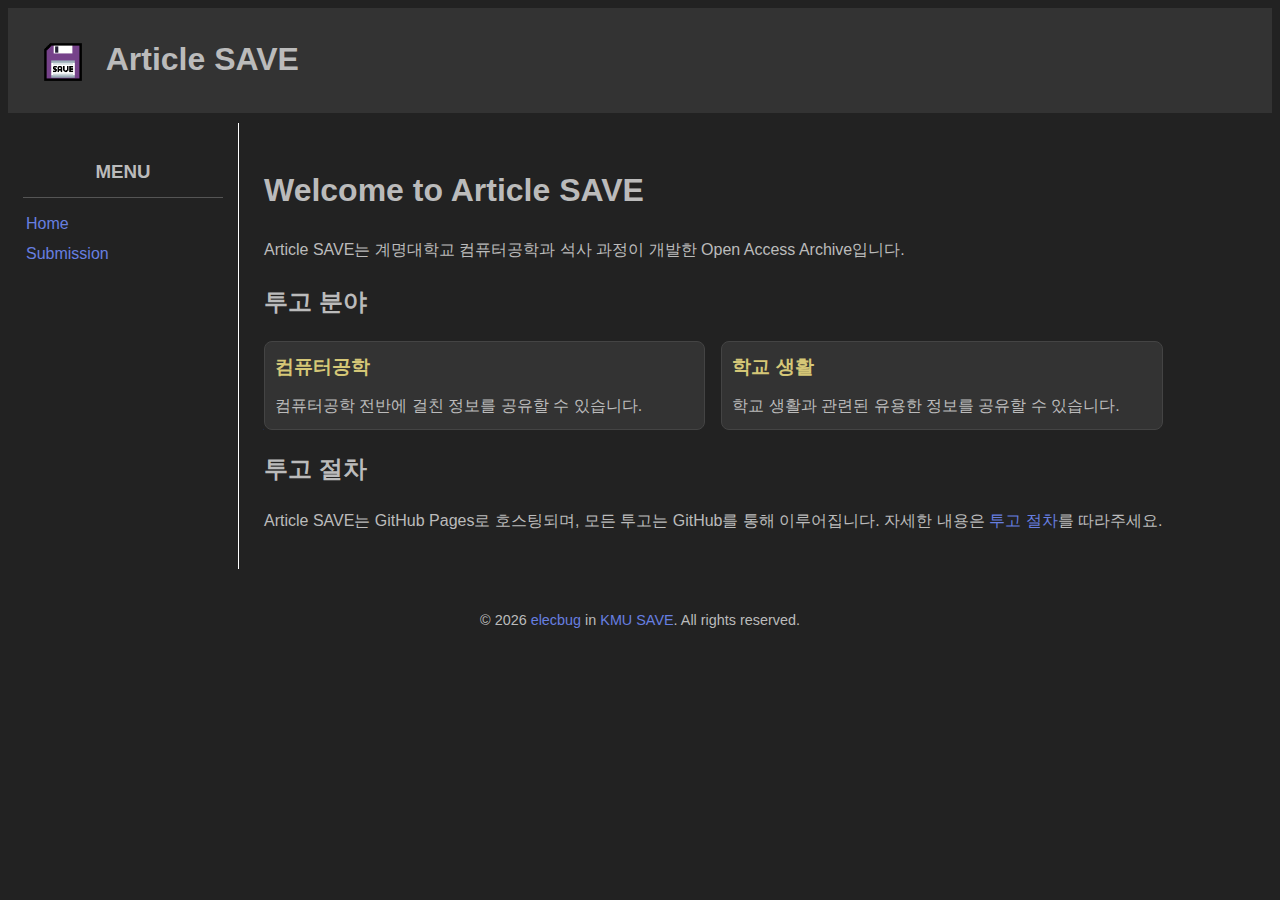
<file: index.html>
<!DOCTYPE html>
<html lang="ko">
<head>
    <meta charset="UTF-8">
    <meta name="viewport" content="width=device-width, initial-scale=1.0">
    <link rel="stylesheet" href="style.css">
    <link rel="icon" type="image/png" href="figure/icon.png">
    <link rel="html" href="footer.html">
    <title>Article SAVE</title>
</head>
<body>
    <header id="header">
    </header>

    <div class="content">
        <nav id="nav"></nav>

        <main>
            <h1>
                Welcome to Article SAVE
            </h1>
            <p>
                Article SAVE는 계명대학교 컴퓨터공학과 석사 과정이 개발한 Open Access Archive입니다.
            </p>

            <h2>
                투고 분야
            </h2>
        
            <div class="horizontal-slot">
                <div class="slot-container">
                    <div class="slot-container-header">
                        컴퓨터공학
                    </div>

                    컴퓨터공학 전반에 걸친 정보를 공유할 수 있습니다.
                </div>
                <div class="slot-container">
                    <div class="slot-container-header">
                        학교 생활
                    </div>

                    학교 생활과 관련된 유용한 정보를 공유할 수 있습니다.
                </div>
            </div>

            <h2>
                투고 절차
            </h2>
        
            <p>
                Article SAVE는 GitHub Pages로 호스팅되며, 모든 투고는 GitHub를 통해 이루어집니다. 자세한 내용은 <a href="submission-procedure.html">투고 절차</a>를 따라주세요.
            </p>
        </main>
    </div>

    <footer id="footer">
    </footer>
</body>
    <script src="init.js"></script>
</html>
</file>
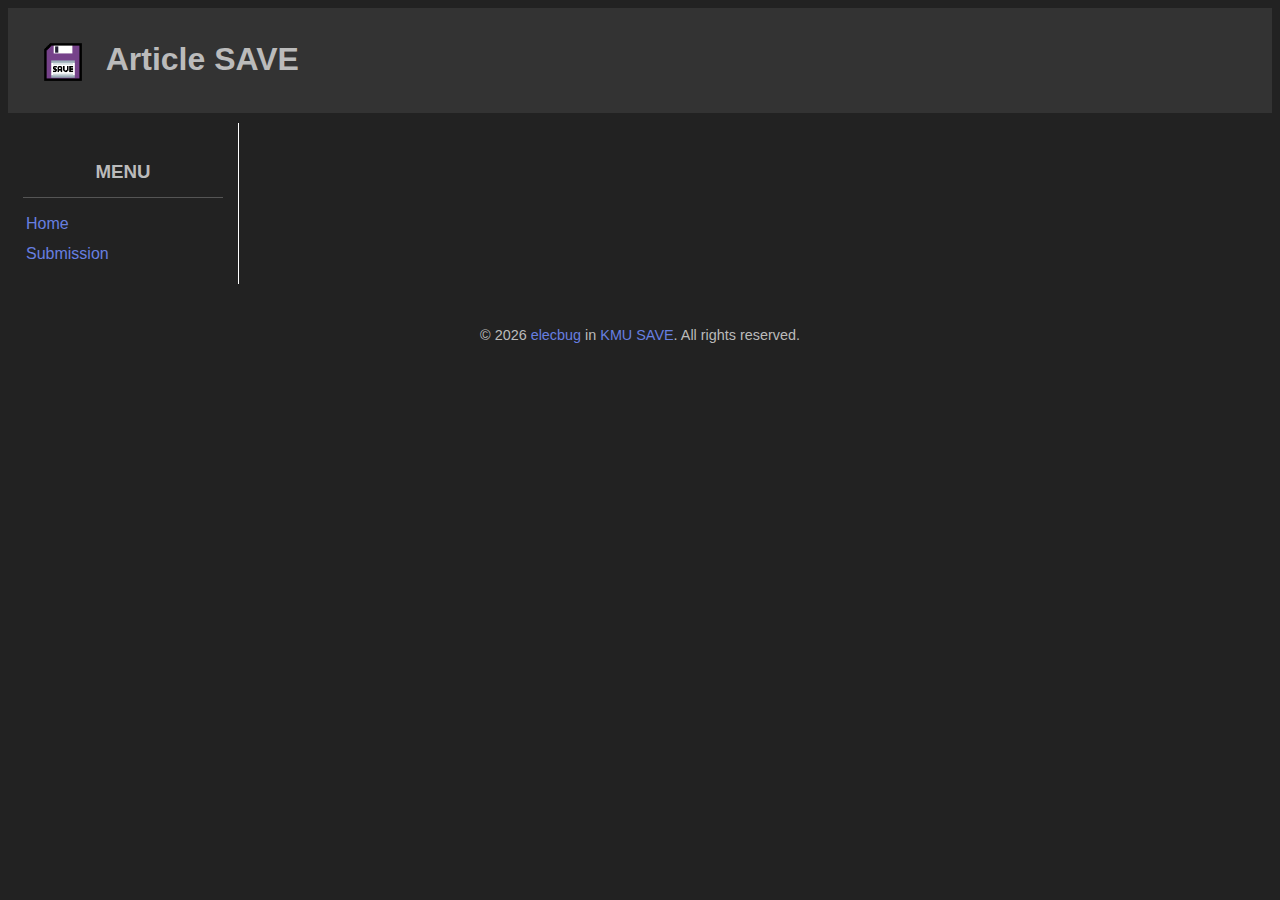
<file: template.html>
<!DOCTYPE html>
<html lang="ko">
<head>
    <meta charset="UTF-8">
    <meta name="viewport" content="width=device-width, initial-scale=1.0">
    <link rel="stylesheet" href="/style.css">
    <link rel="icon" type="image/png" href="/figure/icon.png">
    <title>Article SAVE</title>
</head>
<body>
    <header id="header">
    </header>

    <div class="content">
        <nav id="nav"></nav>

        <main>
        </main>
    </div>

    <footer id="footer">
    </footer>
</body>
    <script src="/init.js"></script>
</html>

<!-- 파일 경로들 상대 경로로 수정하기 -->
</file>
<file: style.css>
body {
    font-family: Arial, sans-serif;
    line-height: 1.6;
    background-color: #222;
    color: #BBB;
}

header {
    text-align: left;
    background-color: #333;
    padding: 5px;
    padding-left: 30px;
    margin-bottom: 10px;
}

main {
    max-width: 1200px;
    padding: 20px;
}

footer {
    text-align: center;
    margin-top: 40px;
    font-size: 0.9em;
    color: #BBB;
}

nav {
    width: 200px;
    border-right: 1px solid #FFF;
    text-align: left;
    padding: 15px;
}

.content {
    margin-bottom: 40px;
    display: flex;
    flex-direction: row;
    gap: 5px;
}

.horizontal-slot {
    display: flex;
    align-items: center;
    flex-direction: row;
    gap: 16px;
}

.slot-container {
    flex: 1;
    padding: 10px;
    border: 1px solid #444;
    border-radius: 8px;
    background-color: #333;
}

.slot-container-header {
    margin-top: 0;
    color: #d5c777;
    font-weight: bold;
    font-size: 1.2em;
    margin-bottom: 10px;
}

a {
    color: #677fe0;
    text-decoration: none;
}

a:hover {
    text-decoration: underline;
}

a:visited {
    color: #835ac4;
}

.inline-image {
    vertical-align: middle;
    max-height: 1.2em;
}

.box-image {
    max-width: 100%;
    height: auto;
    display: block;
    margin: 10px 0;
}

.nav-separator {
    border-top: 1px solid #555;
    margin: 10px 0;
}
</file>
